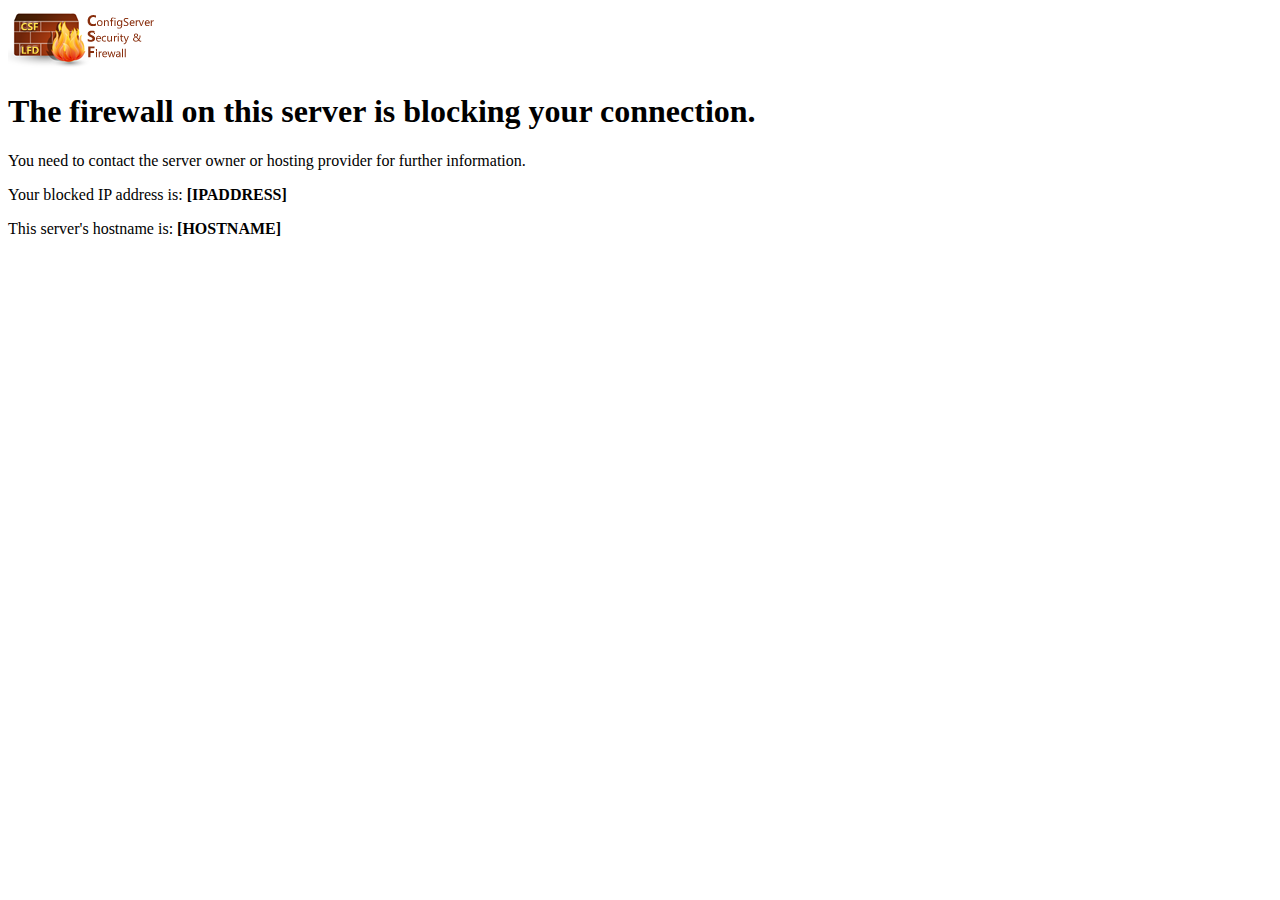
<file: messenger/index.html>
<!doctype html>
<html lang="en">
<head>
	<title>Unauthorized Access</title>
	<meta charset="UTF-8">
	<link rel="icon" href="data:;base64,iVBORw0KGgo=">
</head>
<body>
	<img src="[data-uri]" />
	<h1>The firewall on this server is blocking your connection.</h1>
	<p>You need to contact the server owner or hosting provider for further information.</p>
	<p>Your blocked IP address is: <b>[IPADDRESS]</b></p>
	<p>This server's hostname is: <b>[HOSTNAME]</b></p>
</body>
</html>
</file>
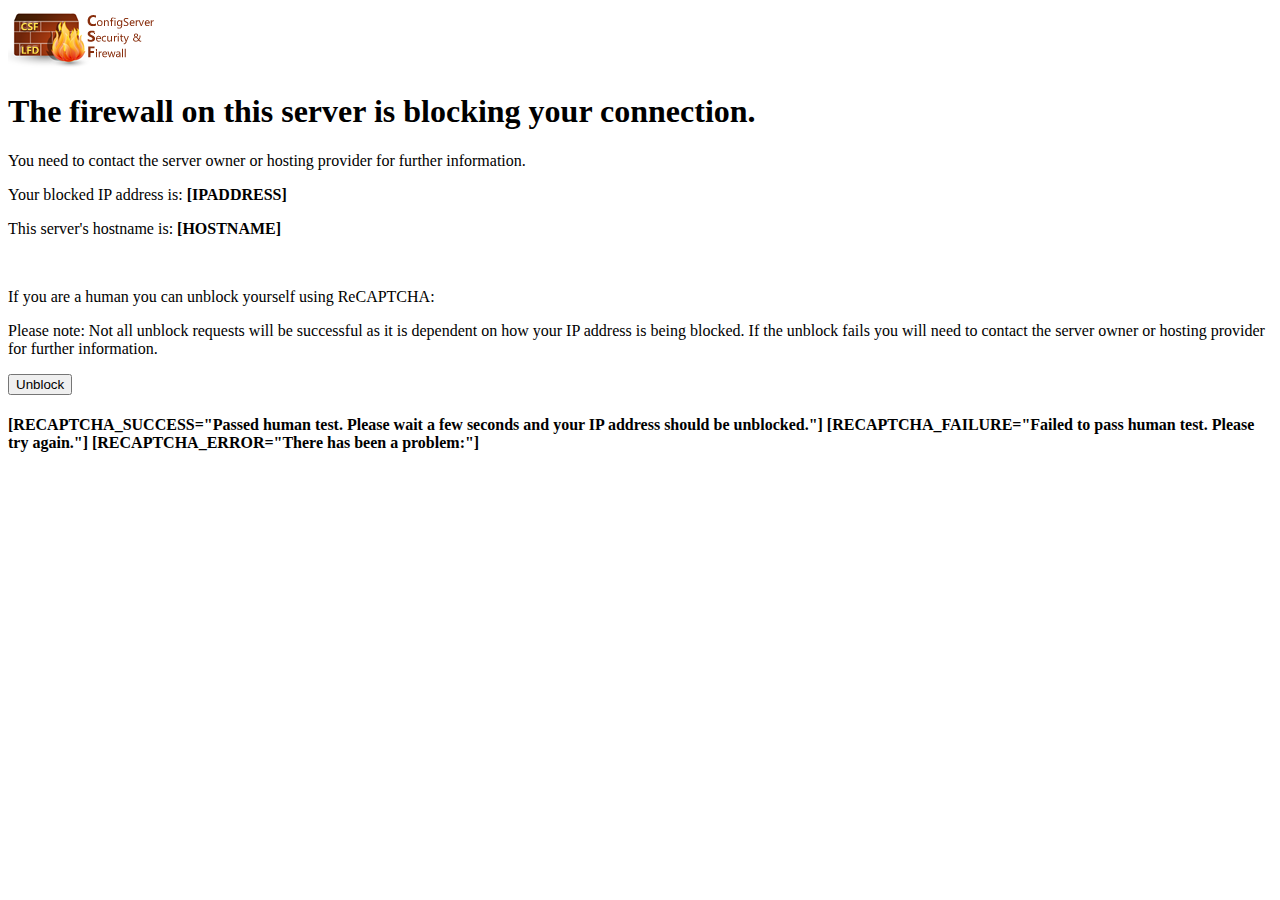
<file: messenger/index.recaptcha.html>
<!doctype html>
<html lang="en">
<head>
	<title>Unauthorized Access</title>
	<meta charset="UTF-8">
	<script src='https://www.google.com/recaptcha/api.js'></script>
	<link rel="icon" href="data:;base64,iVBORw0KGgo=">
</head>
<body>
	<img src="[data-uri]" />
	<h1>The firewall on this server is blocking your connection.</h1>
	<p>You need to contact the server owner or hosting provider for further information.</p>
	<p>Your blocked IP address is: <b>[IPADDRESS]</b></p>
	<p>This server's hostname is: <b>[HOSTNAME]</b></p>

	<br />
	<p>If you are a human you can unblock yourself using ReCAPTCHA:</p>
	<p>Please note: Not all unblock requests will be successful as it is dependent on how your IP address is being blocked. If the unblock fails you will need to contact the server owner or hosting provider for further information.</p>

	<!-- This form MUST be set to use the GET method -->
	<form action='unblk' method='GET'>

		<!-- lfd will replace the [RECAPTCHA_SITEKEY] option with the csf.conf
		     RECAPTCHA_SITEKEY setting. Do not enter it here.
		-->
		<div class='g-recaptcha' data-sitekey='[RECAPTCHA_SITEKEY]'></div>
		<input type='submit' value='Unblock'>
	</form>
	<h4>
		<!-- These options are replaced according to the response received from
		     Google reCAPTCHA.
			 
			 You can modify the text within the double quotes including the use
			 of HTML, etc. However the format of the options must remain the
			 same and no additional double quotes can be used.

			 If an error is found, it will be appended after the
			 RECAPTCHA_ERROR text.
		-->
		[RECAPTCHA_SUCCESS="Passed human test. Please wait a few seconds and your IP address should be unblocked."]
	    [RECAPTCHA_FAILURE="Failed to pass human test. Please try again."]
	    [RECAPTCHA_ERROR="There has been a problem:"]
	</h4>

	<!-- Note: After making any changes to the MESSENGER templates, lfd MUST be
	     restarted to reload them.
	-->
</body>
</html>
</file>
